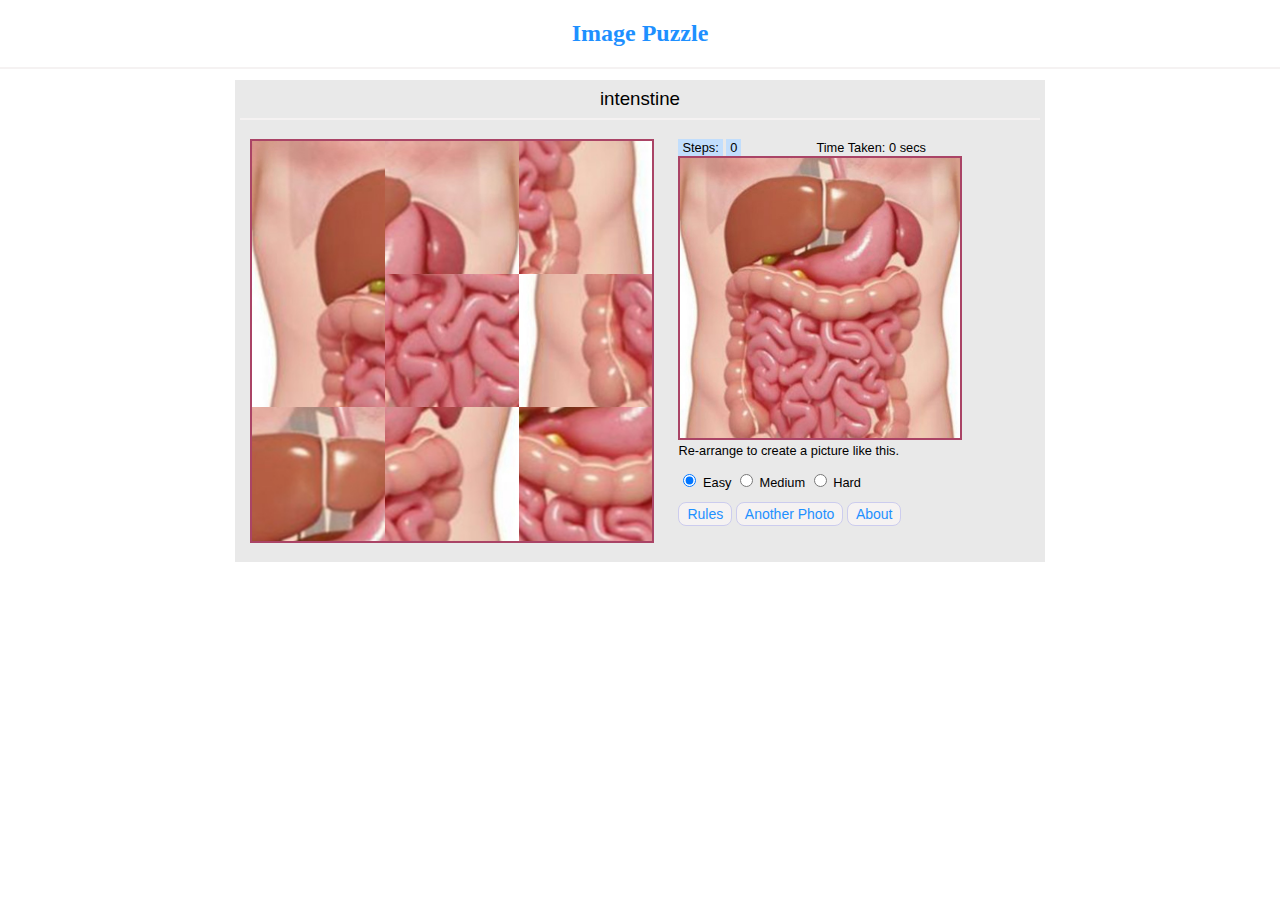
<file: index.html>
<!DOCTYPE html>
<html xmlns="http://www.w3.org/1999/xhtml">

<head>
    <title>Image Puzzle</title>
    <link href="css/style.css" rel="stylesheet" />
    <link href="css/image-puzzle.css" rel="stylesheet" />
    <script src="js/image-puzzle.js"></script>
</head>

<body>
    <div id="collage">
        <h2>Image Puzzle</h2>
        <hr />
        <div id="playPanel" style="padding:5px;display:none;">
            <h3 id="imgTitle"></h3>
            <hr />
            <div style="display:inline-block; margin:auto; width:95%; vertical-align:top;">
                <ul id="sortable" class="sortable"></ul>
                <div id="actualImageBox">
                    <div id="stepBox">
                        <div>Steps:</div>
                        <div id="stepCount" class="stepCount">0</div>
                    </div>
                    <div id="timeBox">
                        Time Taken: <span id="timerPanel"></span> secs
                    </div>
                    <img id="actualImage" />
                    <div>Re-arrange to create a picture like this.</div>
                    <p id="levelPanel">
                        <input type="radio" name="level" id="easy" checked="checked" value="3" onchange="imagePuzzle.startGame(images, this.value);"
                        /> <label for="easy">Easy</label>
                        <input type="radio" name="level" id="medium" value="4" onchange="imagePuzzle.startGame(images, this.value);" />                        <label for="medium">Medium</label>
                        <input type="radio" name="level" id="hard" value="5" onchange="imagePuzzle.startGame(images, this.value);" />                        <label for="hard">Hard</label>
                    </p>
                    <div>
                        <button id="btnRule" type="button" class="btn" onclick="rules();">Rules</button>
                        <button id="newPhoto" type="button" class="btn" onclick="restart();">Another Photo</button>
                        <button id="btnReplay" type="button" class="btn" onclick="about();">About</button>
                    </div>
                </div>
            </div>
        </div>
        <div id="gameOver" style="display:none;">
            <div style="background-color: #cecccc; padding: 5px 10px 20px 10px; text-align: center; box-shadow: inset;">
                <h2 style="text-align:center">Game Over!!</h2>
                Congratulations!! <br /> You have completed this picture.
                <br /> Steps: <span id="stepCount" class="stepCount">0</span> steps.
                <br /> Time Taken: <span class="timeCount">0</span> seconds<br />
                <div>
                    <button type="button" onclick="window.location.reload(true);">Play Again</button>
                </div>
            </div>
        </div>

        <script>
            var images = [
                { src: 'images/brain.jpg', title: 'brain' },
                { src: 'images/digi.jpg', title: 'digi' },
                { src: 'images/heart.jpg', title: 'heart' },
                { src: 'images/intenstine.jpg', title: 'intenstine' },
                { src: 'images/pancreas.jpg', title: 'pancreas' }
            ];

            window.onload = function () {
                var gridSize = document.querySelector('#levelPanel input[type="radio"]:checked').getAttribute('value');
                imagePuzzle.startGame(images, gridSize);
            };
            function restart() {
                var gridSize = document.querySelector('#levelPanel input[type="radio"]:checked').getAttribute('value');
                imagePuzzle.startGame(images, gridSize);
            }
            function rules() {
                alert('Re arrange the image parts in a way that it correctly forms the picture. \nThe no. of steps taken will be counted.');
            }
            function about() {
                alert('Developed by DIGILAB');
            }
        </script>
    </div>
</body>
</html>
</file>
<file: css/style.css>
﻿body {
    font-family: 'Segoe UI', Calibri, Arial;
    margin:0;
}
h2{
    font-weight:normal;
    text-align:center;
    font-family: poppins;
    color: dodgerblue;
    font-weight: 600;
}
h3{
    font-weight:normal;
    margin:3px 0px;
    text-align:center;
}
.btn
{
font-family: 'Segoe UI', Tahoma, Geneva, Verdana, sans-serif;
font-size: 10px;
color: dodgerblue;
background-color: dodgerblue;
border-radius: 8px;
border: 4px;
}
</file>
<file: css/image-puzzle.css>
﻿#collage hr{
    border:none;
    border-top:2px solid #f5f2f2;
    height:1px;
}

#collage #playPanel {
    background-color:#e9e9e9;
    padding:10px 0px;
    margin: 10px auto;
    max-width:800px;
    width:95%;
}

#collage #actualImageBox {
    display: inline-block;
    font-size:0.8em;
    margin: 10px 10px;
    vertical-align: top;
    width:280px;
}

#collage #stepBox, #collage #timeBox {
    display:inline-block;
    width:48%;
}

#collage #stepBox div {
    background-color:#c2defc;
    display:inline-block;
    padding:1px 4px;
    margin: 0px auto;
    max-width:800px;
}

#collage img#actualImage{
    border:2px solid #a46;
    height:280px;
    width:280px;
}

#collage #sortable {
    border:2px solid #a46;
    list-style-type: none;
    display: inline-block;
    margin: 10px;
    padding: 0;
    width: 400px;
}

    #collage #sortable li {
        background-size: 400% 400%;
        border: none;
        cursor: pointer;
        margin: 0;
        padding: 0;
        float: left;
        width: 100px;
        height: 100px;
    }

#collage button  {
    background-color:#f5f2f2;
    border:1px solid #cce;
    display: inline;
    font-size: 14px;
    height: auto;
    width: auto;
    padding: 3px 8px;
}
</file>
